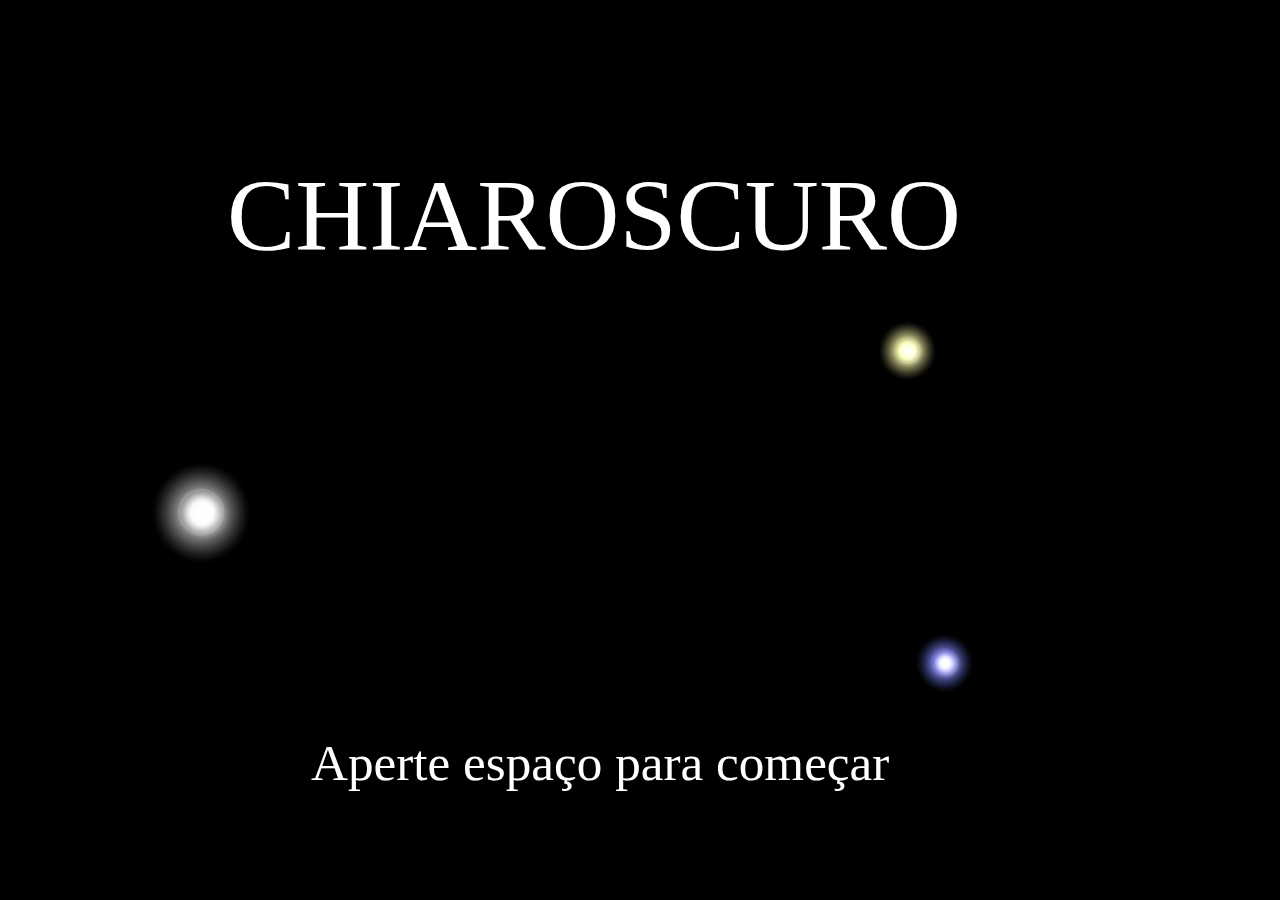
<file: Light/index.html>
<!DOCTYPE html>
<html>
<head>
<meta charset="UTF-8">
<title>Light</title>
<meta name="viewport" content="width=device-width, initial-scale=1.0, maximum-scale=1.0, minimum-scale=1.0, user-scalable=no">

	<link rel="manifest" href="appmanifest.json">
	<meta name="apple-mobile-web-app-capable" content="yes">
	<link rel="apple-touch-icon" sizes="128x128" href="icons/icon-128.png">
	<link rel="apple-touch-icon" sizes="256x256" href="icons/icon-256.png">
	<link rel="apple-touch-icon" sizes="512x512" href="icons/icon-512.png">
	<link rel="icon" type="image/png" href="icons/icon-512.png">

<link rel="stylesheet" href="style.css">

</head>
<body>
<div id="fb-root"></div>

	<noscript>
		<div id="notSupportedWrap">
			<h2 id="notSupportedTitle">This content requires JavaScript</h2>
			<p class="notSupportedMessage">JavaScript appears to be disabled. Please enable it to view this content.</p>
			<p class="notSupportedMessage">This content was built using Construct 3 - an <a href="https://www.construct.net/en">online game creator</a>.</p>
		</div>
	</noscript>
	<script src="scripts/supportcheck.js"></script>
	<script src="scripts/offlineclient.js"></script>
	<script src="scripts/main.js"></script>
	<script src="scripts/register-sw.js"></script>
</body>
</html>
</file>
<file: Light/style.css>
html, body {
	padding: 0;
	margin: 0;
	overflow: hidden;
	
	background: #000000;
	color: white;
}

html, body, canvas {
	touch-action: none;
	touch-action-delay: none;
}

#notSupportedWrap {
	margin: 2em auto 1em auto;
	width: 75%;
	max-width: 45em;
	border: 2px solid #aaa;
	border-radius: 1em;
	padding: 2em;
	background-color: #f0f0f0;
	font-family: "Segoe UI", Frutiger, "Frutiger Linotype", "Dejavu Sans", "Helvetica Neue", Arial, sans-serif;
	color: black;
}

#notSupportedTitle {
	font-size: 1.8em;
}

.notSupportedMessage {
	font-size: 1.2em;
}

.notSupportedMessage em {
	color: #888;
}
</file>
